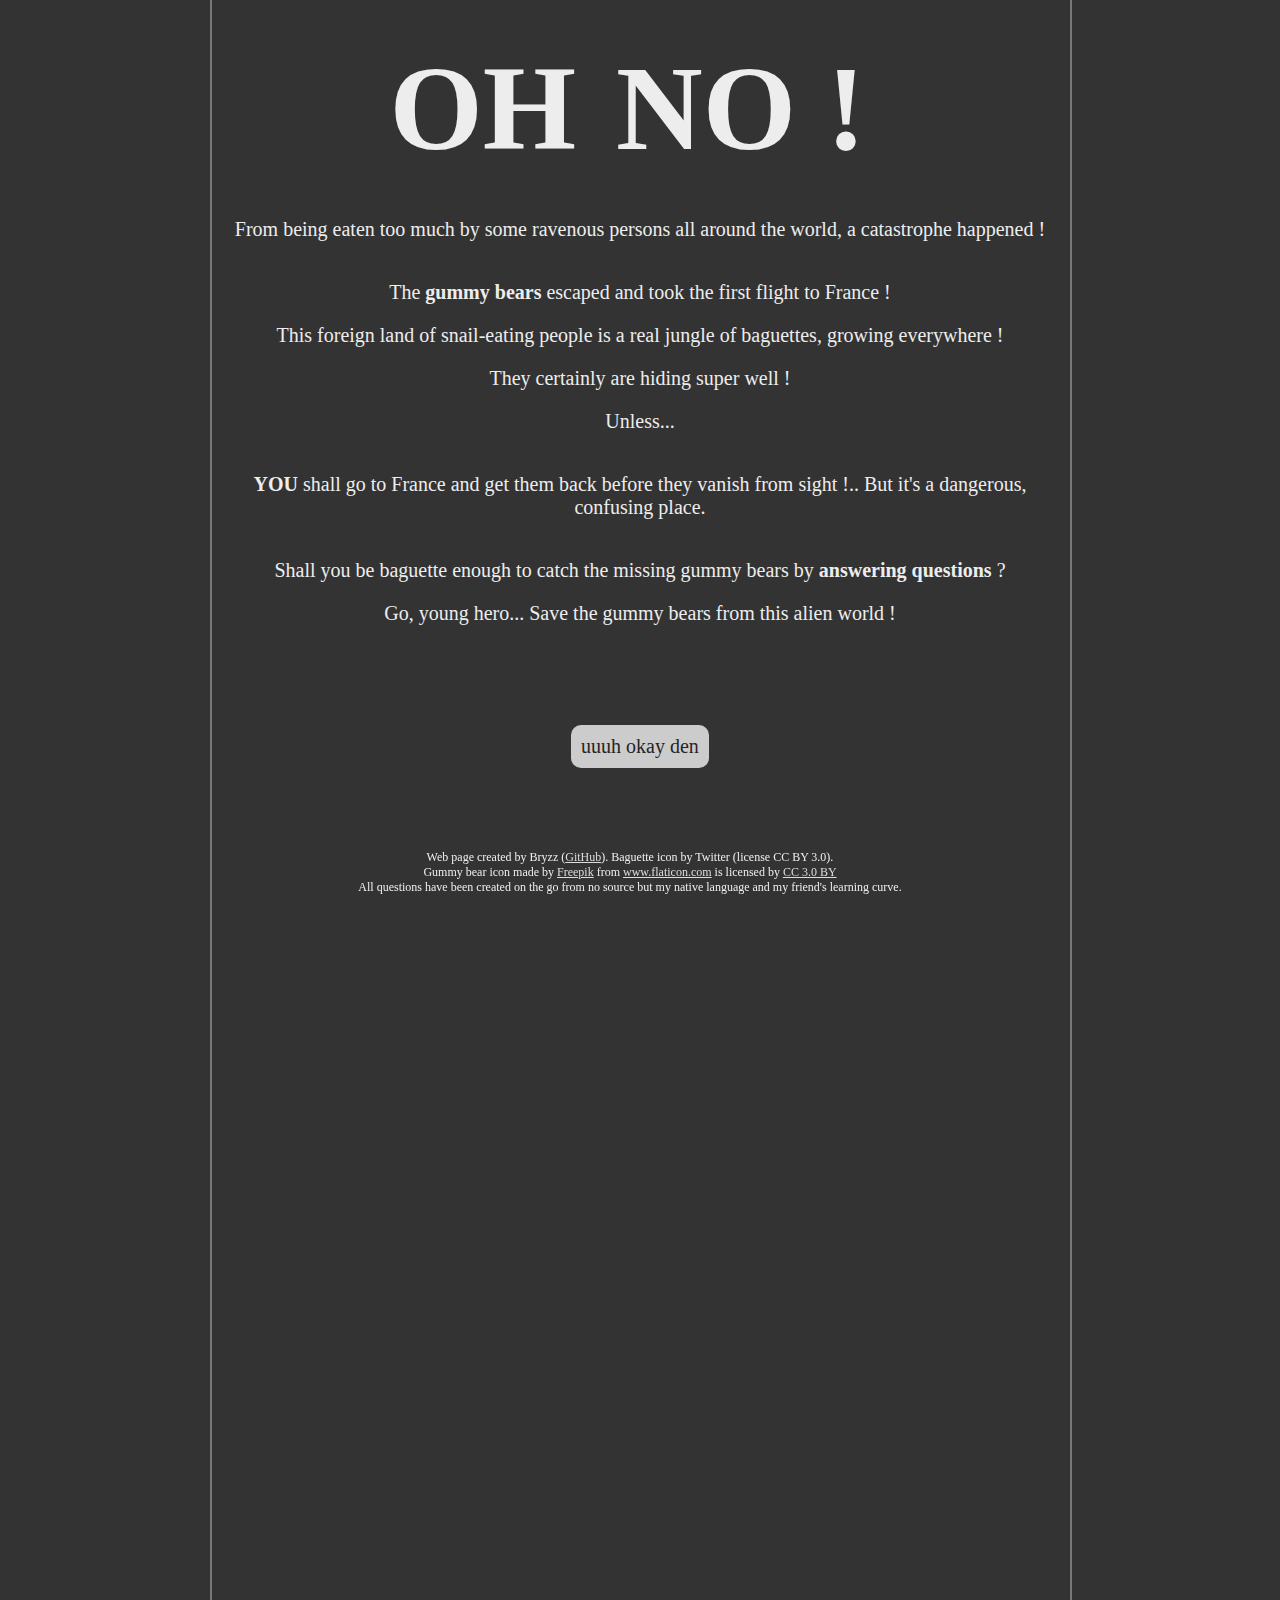
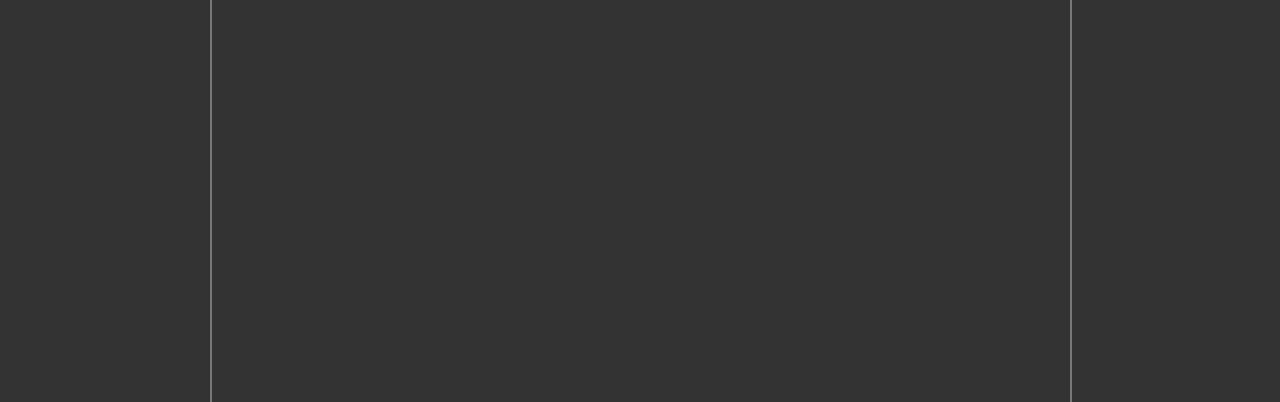
<file: index.html>
<!DOCTYPE html>
<head>
  <meta charset="UTF-8">
  <title>French Test</title>
  <link rel="shortcut icon" type="image/png" href="img/icon.png" />
  <link rel="stylesheet" type="text/css" href="css/main.css">
  <link rel="stylesheet" type="text/css" href="css/intro.css">
  <link rel="stylesheet" type="text/css" href="css/animation.css">
</head>
<body>

  <div id="borderLeft"></div>
  <div id="borderRight"></div>

  <div id="introduction">
    <div class="ohno">
      <div class="ohno_first">OH</div><div class="ohno_second">NO !</div>
    </div>
    <div class="description">
      <div class="description_1">From being eaten too much by some ravenous persons all around the world, a catastrophe happened !</div>
      <div class="description_2">The <div>gummy bears</div> escaped and took the first flight to France !</div>
      <div class="description_3">This foreign land of snail-eating people is a real jungle of baguettes, growing everywhere !</div>
      <div class="description_4">They certainly are hiding super well !</div>
      <div class="description_5">Unless...</div>
      <div class="description_6"><div>YOU</div> shall go to France and get them back before they vanish from sight !.. But it's a dangerous, confusing place.</div>
      <div class="description_7">Shall you be baguette enough to catch the missing gummy bears by <div>answering questions</div> ?</div>
      <div class="description_8">Go, young hero... Save the gummy bears from this alien world !</div>
    </div>

    <div class="buttonStart"><a href="game.html">uuuh okay den</a></div>

    <div class="dramatic"><a href="https://www.youtube.com/watch?v=kkDMz2ml0gw">Very dramatic scenario we got there.</a></div>
  </div>

<iframe width="0" height="0" src="https://www.youtube.com/embed/kkDMz2ml0gw?autoplay=1" frameborder="0" allow="autoplay; encrypted-media"></iframe>

</body>
<footer>
<div>Web page created by Bryzz (<a href="https://github.com/Bryzz/">GitHub</a>). Baguette icon by Twitter (license CC BY 3.0). <br/>Gummy bear icon
   made by <a href="http://www.freepik.com" title="Freepik">Freepik</a> from <a href="https://www.flaticon.com/" title="Flaticon">www.flaticon.com</a> is licensed
   by <a href="http://creativecommons.org/licenses/by/3.0/" title="Creative Commons BY 3.0" target="_blank">CC 3.0 BY</a></div>
<div>All questions have been created on the go from no source but my native language and my friend's learning curve.</div>
</footer>
</file>
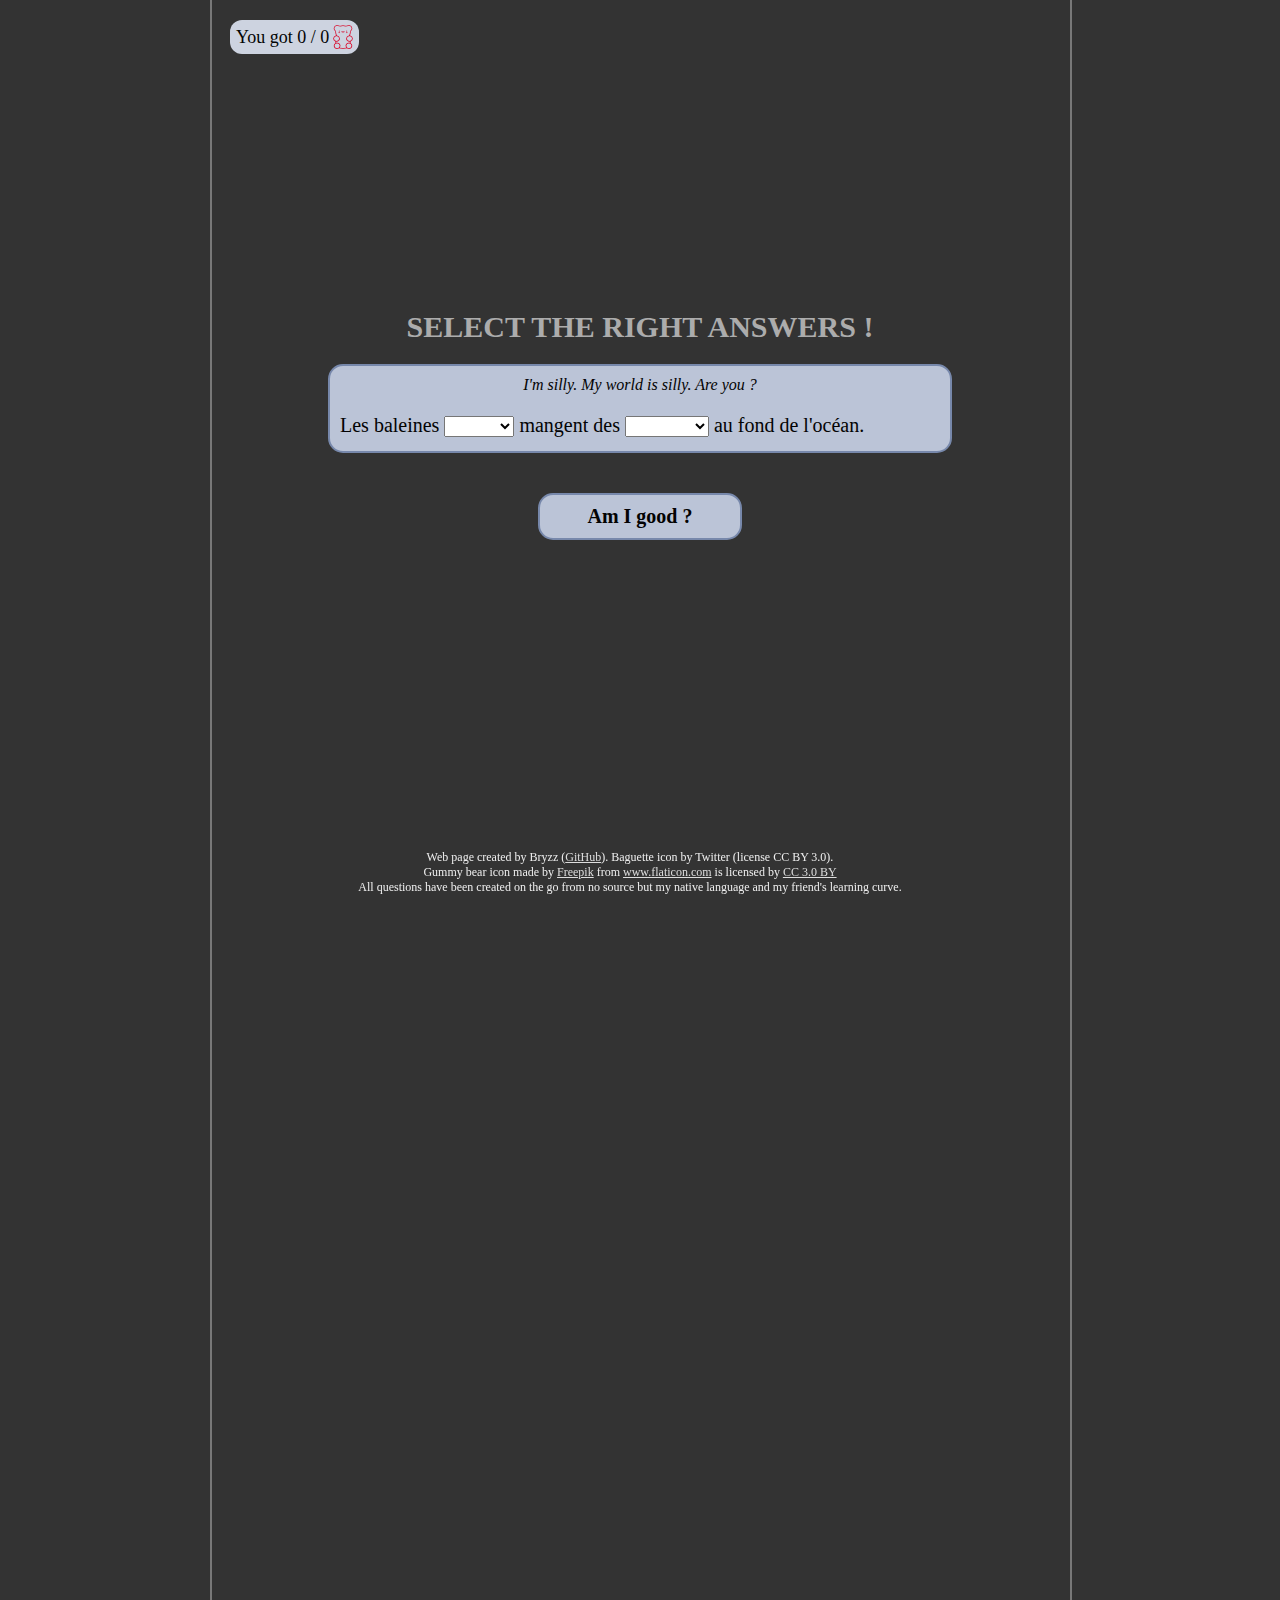
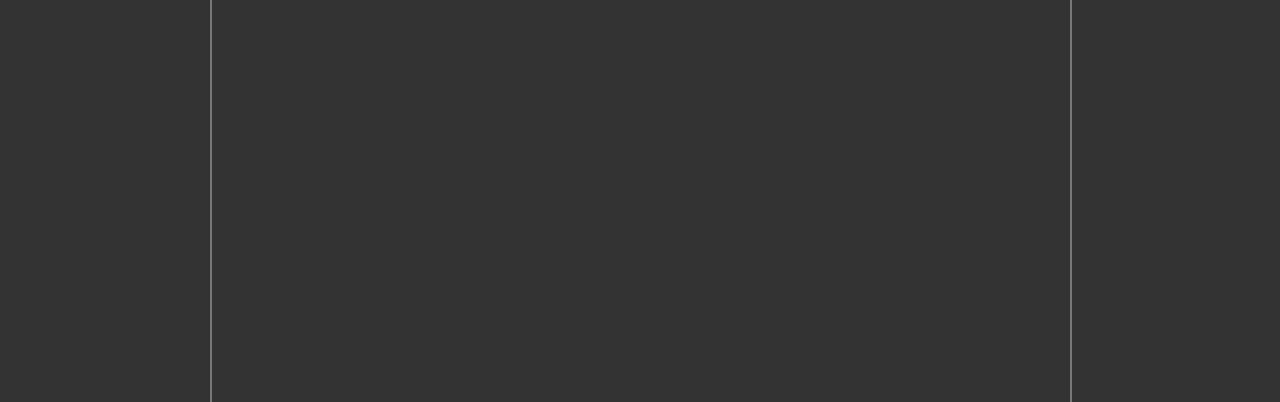
<file: game.html>
<!DOCTYPE html>
<head>
  <meta charset="UTF-8">
  <title>French Test</title>
  <link rel="shortcut icon" type="image/png" href="img/icon.png" />
  <link rel="stylesheet" type="text/css" href="css/main.css">
  <link rel="stylesheet" type="text/css" href="css/game.css">
  <link rel="stylesheet" type="text/css" href="css/animation.css">
</head>
<body>

  <div id="borderLeft"></div>
  <div id="borderRight"></div>

  <div id="questions">
    <div class="score">
      <div class="textScore">You got <span class="score_victories">0</span> / <span class="score_attempts">0</span></div>
    </div>

    <div class="message">
      <div class="messageText"></div>
    </div>

    <div class="alert">
      You must answer all fields !
    </div>

    <div class="question hide">
      <div class="type">
        Select the right answers !
      </div>
      <div class="content">
        <div class="explanations"></div>
        <div class="answers"></div>
        <div class="questionForm"></div>
      </div>
      <div id="validate" class="validate">
        Am I good ?
      </div>
      <div id="next" class="next">
        Next one !
      </div>
    </div>
  </div>

  <div id="finalScore">
    <div class="score_display"></div>
    <div class="gummybearsList"></div>
  </div>

  <script src="js/questionDataList.js"></script>
  <script src="js/questionsDataManager.js"></script>
  <script src="js/questionMaker.js"></script>
  <script src="js/questionProcesser.js"></script>
  <script src="js/scoreManager.js"></script>
  <script src="js/questionChecker.js"></script>
  <script src="js/questionEventHandler.js"></script>

</body>
<footer>
<div>Web page created by Bryzz (<a href="https://github.com/Bryzz/">GitHub</a>). Baguette icon by Twitter (license CC BY 3.0). <br/>Gummy bear icon
   made by <a href="http://www.freepik.com" title="Freepik">Freepik</a> from <a href="https://www.flaticon.com/" title="Flaticon">www.flaticon.com</a> is licensed
   by <a href="http://creativecommons.org/licenses/by/3.0/" title="Creative Commons BY 3.0" target="_blank">CC 3.0 BY</a></div>
<div>All questions have been created on the go from no source but my native language and my friend's learning curve.</div>
</footer>
</file>
<file: css/main.css>
html {
  background-color: #333333;
}

body {
  width: 820px;
  margin: auto;
  padding: 20px;
  color: #EDEDED;
  font-size: 20px;
  overflow: hidden;
}

#borderLeft {
  height: 2000px;
  border: solid 1px #787878;
  position: absolute;
  margin-top: -20px;
  margin-left: -20px;
}

#borderRight {
  height: 2000px;
  border: solid 1px #787878;
  position: absolute;
  margin-top: -20px;
  margin-left: 840px;
}

a,
a:visited {
  color: #dddddd;
}

footer {
  position: fixed;
  bottom: 5px;
  width: 800px;
  font-size: 12px;
  text-align: center;
}
</file>
<file: css/intro.css>
#introduction .ohno {
  width: 66%;
  margin: auto;
}

#introduction .ohno_first,
#introduction .ohno_second {
  font-size: 120px;
  font-weight: bold;
  padding: 20px;
  display: inline-block;
  text-align: center;
}

#introduction .description div {
  margin-top: 20px;
  text-align: center;
}

#introduction .description div div {
  display: inline-block;
  font-weight: bold;
}

#introduction .buttonStart {
  text-align: center;
  margin-top: 100px;
}

#introduction .buttonStart a {
  display: block;
  padding: 10px;
  background-color: #cccccc;
  width: fit-content;
  width: -moz-fit-content;
  margin: auto;
  color: #252525;
  border-radius: 10px;
  text-decoration: none;
  transition: all .2s ease-in-out;
}

#introduction .buttonStart a:hover {
  transition: all .2s ease-in-out;
  font-size: 30px;
}

#introduction .dramatic {
  text-align: center;
  margin-top: 50px;
}

#introduction .dramatic a {
  color: #333333;
  font-size: 12px;
}
</file>
<file: css/animation.css>
@-webkit-keyframes ohnoshake {
	0% { -webkit-transform: translate(4px, 2px) rotate(0deg); }
	10% { -webkit-transform: translate(-2px, -4px) rotate(-2deg); }
	20% { -webkit-transform: translate(-6px, 0px) rotate(2deg); }
	30% { -webkit-transform: translate(0px, 4px) rotate(0deg); }
	40% { -webkit-transform: translate(2px, -2px) rotate(2deg); }
	50% { -webkit-transform: translate(-2px, 4px) rotate(-2deg); }
	60% { -webkit-transform: translate(-6px, 2px) rotate(0deg); }
	70% { -webkit-transform: translate(4px, 2px) rotate(-2deg); }
	80% { -webkit-transform: translate(-2px, -2px) rotate(2deg); }
	90% { -webkit-transform: translate(4px, 4px) rotate(0deg); }
	100% { -webkit-transform: translate(2px, -4px) rotate(-2deg); }
}

#introduction .ohno div {
  -webkit-animation-name: ohnoshake;
  -webkit-animation-duration: 0.4s;
  -webkit-transform-origin:50% 50%;
  -webkit-animation-iteration-count: infinite;
  -webkit-animation-timing-function: linear;
}

@-webkit-keyframes descriptionboldanim {
	0% { -webkit-transform: translate(2px, 1px) rotate(0deg); }
	10% { -webkit-transform: translate(-1px, -2px) rotate(-1deg); }
	20% { -webkit-transform: translate(-3px, 0px) rotate(1deg); }
	30% { -webkit-transform: translate(0px, 2px) rotate(0deg); }
	40% { -webkit-transform: translate(1px, -1px) rotate(1deg); }
	50% { -webkit-transform: translate(-1px, 2px) rotate(-1deg); }
	60% { -webkit-transform: translate(-3px, 1px) rotate(0deg); }
	70% { -webkit-transform: translate(2px, 1px) rotate(-1deg); }
	80% { -webkit-transform: translate(-1px, -1px) rotate(1deg); }
	90% { -webkit-transform: translate(2px, 2px) rotate(0deg); }
	100% { -webkit-transform: translate(1px, -2px) rotate(-1deg); }
}

#introduction .description div div {
  -webkit-animation-name: descriptionboldanim;
  -webkit-animation-duration: 0.8s;
  -webkit-transform-origin:50% 50%;
  -webkit-animation-iteration-count: infinite;
  -webkit-animation-timing-function: linear;
}

@-webkit-keyframes okdenanim {
  0% { -webkit-transform: rotate(10deg); }
  12.5% { -webkit-transform: rotate(5deg) scale(1.2); }
  25% { -webkit-transform: rotate(0deg) scale(1.4); }
  37.5% { -webkit-transform: rotate(-5deg) scale(1.2); }
  50% { -webkit-transform: rotate(-10deg) scale(1.0); }
  62.5% { -webkit-transform: rotate(-5deg) scale(1.2); }
  75% { -webkit-transform: rotate(0deg) scale(1.4); }
  87.5% { -webkit-transform: rotate(5deg) scale(1.2); }
  100% { -webkit-transform: rotate(10deg) scale(1.0); }
}

#introduction .buttonStart {
  -webkit-animation-name: okdenanim;
  -webkit-animation-duration: 2s;
  -webkit-transform-origin:50% 50%;
  -webkit-animation-iteration-count: infinite;
  -webkit-animation-timing-function: linear;
}

@-webkit-keyframes victoryanim {
	0% { -webkit-transform: rotate(10deg); opacity: 0;}
  10% { -webkit-transform: rotate(-10deg); opacity: 0.25;}
	20% { -webkit-transform: rotate(10deg); opacity: 0.5;}
  30% { -webkit-transform: rotate(-10deg); opacity: 0.75;}
	40% { -webkit-transform: rotate(10deg); opacity: 1;}
  50% { -webkit-transform: rotate(-10deg); opacity: 1;}
	60% { -webkit-transform: rotate(10deg); opacity: 1;}
  70% { -webkit-transform: rotate(-10deg); opacity: 0.75;}
	80% { -webkit-transform: rotate(10deg); opacity: 0.5;}
  90% { -webkit-transform: rotate(-10deg); opacity: 0.25;}
  100% { -webkit-transform: rotate(10deg); opacity: 0}
}

.message.victory {
	-webkit-animation-name: victoryanim;
  -webkit-animation-duration: 3s;
  -webkit-transform-origin: 50% 50%;
  -webkit-animation-timing-function: linear;
}

@-webkit-keyframes failureanim {
	0% { opacity: 1;}
	38% { -webkit-transform: rotate(0);}
  40% { -webkit-transform: rotate(20deg);}
	70% { -webkit-transform: rotate(15deg); opacity: 1; top: 140px; left: 10px;}
  100% { -webkit-transform: rotate(200deg); opacity: 0; top: 1200px; left: -50px;}
}

.message.failure {
	-webkit-animation-name: failureanim;
  -webkit-animation-duration: 3s;
  -webkit-transform-origin:center left;
  -webkit-animation-timing-function: linear;
}

@-webkit-keyframes alertanim {
	0% { opacity: 0; top: 300px;}
	20% { opacity: 1; top: 380px;}
	80% { opacity: 1; top: 380px;}
  100% { opacity: 0; top: 440px;}
}

.alert.displayAlert {
	-webkit-animation-name: alertanim;
  -webkit-animation-duration: 3s;
  -webkit-transform-origin:50% 50%;
  -webkit-animation-timing-function: linear;
}
</file>
<file: css/game.css>
.score {
    position: absolute;
    top: 20px;
    background-color: #CDD3E0;
    color: #030303;
    font-size: 18px;
    padding: 6px;
    padding-right: 30px;
    background-image: url("../img/gummy-bear.png");
    background-repeat: no-repeat;
    background-position: 96% 50%;
    border-radius: 12px;
}

.score .textScore {
  display: inline-block;
  vertical-align: middle;
}

#questions.hide {
  display: none;
}

#finalScore {
  display: none;
}

#finalScore.display {
  display: block;
  background-color: #BBC4D7;
  border: solid 8px #7788AB;
  padding: 10px 0px;
  color: #030303;
  border-radius: 30px;
  top: 100px;
  position: relative;
}

#finalScore.display .score_display {
  text-align: center;
  font-size: 40px;
}

#finalScore.display .gummybearsList {
  padding: 30px;
}

#finalScore.display .gummybearsList .failedGummy {
  opacity: 0.2;
}

.message {
  position: relative;
  top: 140px;
  width: 800px;
  left: 10px;
  text-align: center;
  z-index: 1000;
}

.message.victory {
  background-color: #CFEFCB;
  width: 50%;
  margin: auto;
  color: #030303;
  padding: 8px;
  font-size: 30px;
  letter-spacing: 5px;
  border-radius: 10px;
  border: solid 4px #53994B;
  font-weight: bold;
  opacity: 0;
}

.message.failure {
  background-color: #BE2121;
  width: 50%;
  margin: auto;
  color: #CFCFCF;
  padding: 8px;
  font-size: 30px;
  border-radius: 10px;
  border: solid 4px #720404;
  font-weight: bold;
  opacity: 0;
}

.question {
  position: absolute;
  top: 300px;
  width: 800px;
  padding: 10px;
}

.question .type {
  margin-bottom: 20px;
  font-size: 30px;
  text-transform: uppercase;
  font-weight: bold;
  text-align: center;
  color: #ACACAC;
}

.question .explanations {
  font-size: 16px;
  font-style: italic;
  text-align: center;
  margin-bottom: 20px;
}

.question .content {
  background-color: #BBC4D7;
  border: solid 2px #7788AB;
  border-radius: 15px;
  width: 600px;
  margin: auto;
  padding: 10px;
  color: #030303;
}

.question .content .answerForm {
  margin-bottom: 4px;
  font-size: 16px;
  font-style: italic;
}

.question .validate,
.question .next {
  display: block;
  width: 200px;
  margin: auto;
  margin-top: 40px;
  background-color: #BBC4D7;
  border: solid 2px #7788AB;
  text-align: center;
  padding: 10px 0 10px 0;
  border-radius: 15px;
  font-size: 20px;
  -webkit-transition: all 0.3s;
  color: #030303;
  font-weight: bold;
}

.question .next {
  display: none;
  background-color: #6FAE95;
  border: solid 2px #38765D;
}

.question .next.display {
  display: block;
}

.question .validate.hide {
  display: none;
}

.question .validate:hover,
.question .next:hover {
  -webkit-transition: all 0.3s;
  transform: rotate(5deg);
  cursor: pointer;
}

.question .answers {
  text-align: center;
  margin-bottom: 20px;
  font-weight: bold;
  display: none;
}

.question .answers.displayAnswers {
  display: block;
}

.question .answers .goodAnswer {
  color: #088021;
}

.question .answers .wrongAnswer {
  color: #A6193A;;
}

.alert {
  position: relative;
  top: -400px;
  font-size: 24px;
  z-index: 500;
  margin: auto;
  width: fit-content;
  box-shadow: 0px 0px 50px black;
  display: block;
  padding: 5px 10px;
  background-color: #D55B64;
  border-radius: 10px;
  border: solid 4px #551015;
  opacity: 0;
}
</file>
